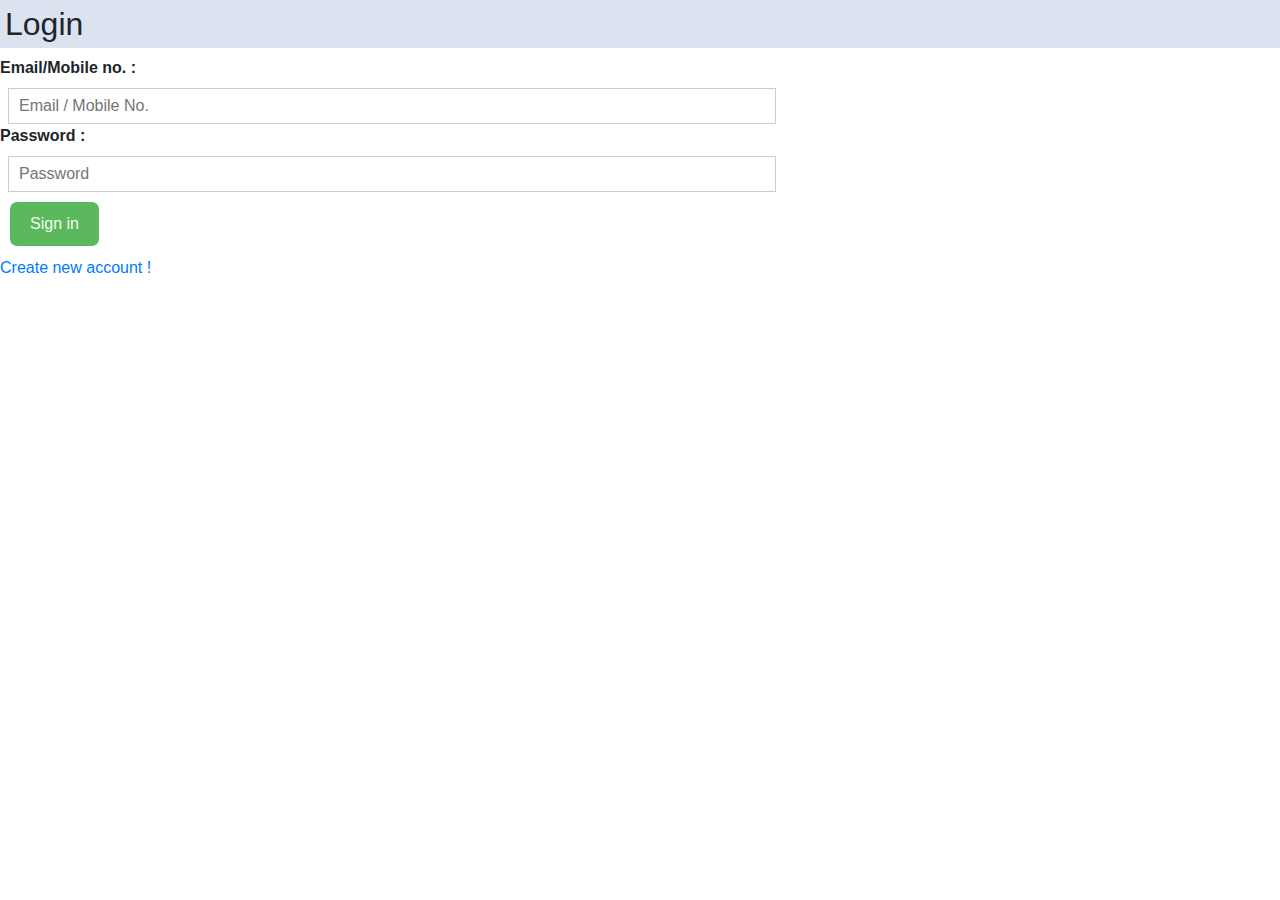
<file: index.html>
<!DOCTYPE html>
<html lang="en">

<head>
    <meta charset="UTF-8">
    <meta http-equiv="X-UA-Compatible" content="IE=edge">
    <meta name="viewport" content="width=device-width, initial-scale=1.0">
    <link rel="stylesheet" href="https://maxcdn.bootstrapcdn.com/bootstrap/4.0.0/css/bootstrap.min.css"
        integrity="sha384-Gn5384xqQ1aoWXA+058RXPxPg6fy4IWvTNh0E263XmFcJlSAwiGgFAW/dAiS6JXm" crossorigin="anonymous">
    <link rel="stylesheet" href="style.css">
    <title>Sign in</title>
</head>

<body>
    <h2>Login</h2>
    <form>
        <label for="email"><b>Email/Mobile no. :</b></label>
        <input type="text" name="email" id="email" placeholder="Email / Mobile No." required>
        <br>
        <label for="password"><b>Password :</b></label>
        <input type="password" name="password" id="password" placeholder="Password" required>
        </div>
        <input type="button" onclick="signin()" class="button" value="Sign in"><br>
        <a href="signup.html"> Create new account !</a>
    </form>
</body>
<script src="script.js"></script>

</html>
</file>
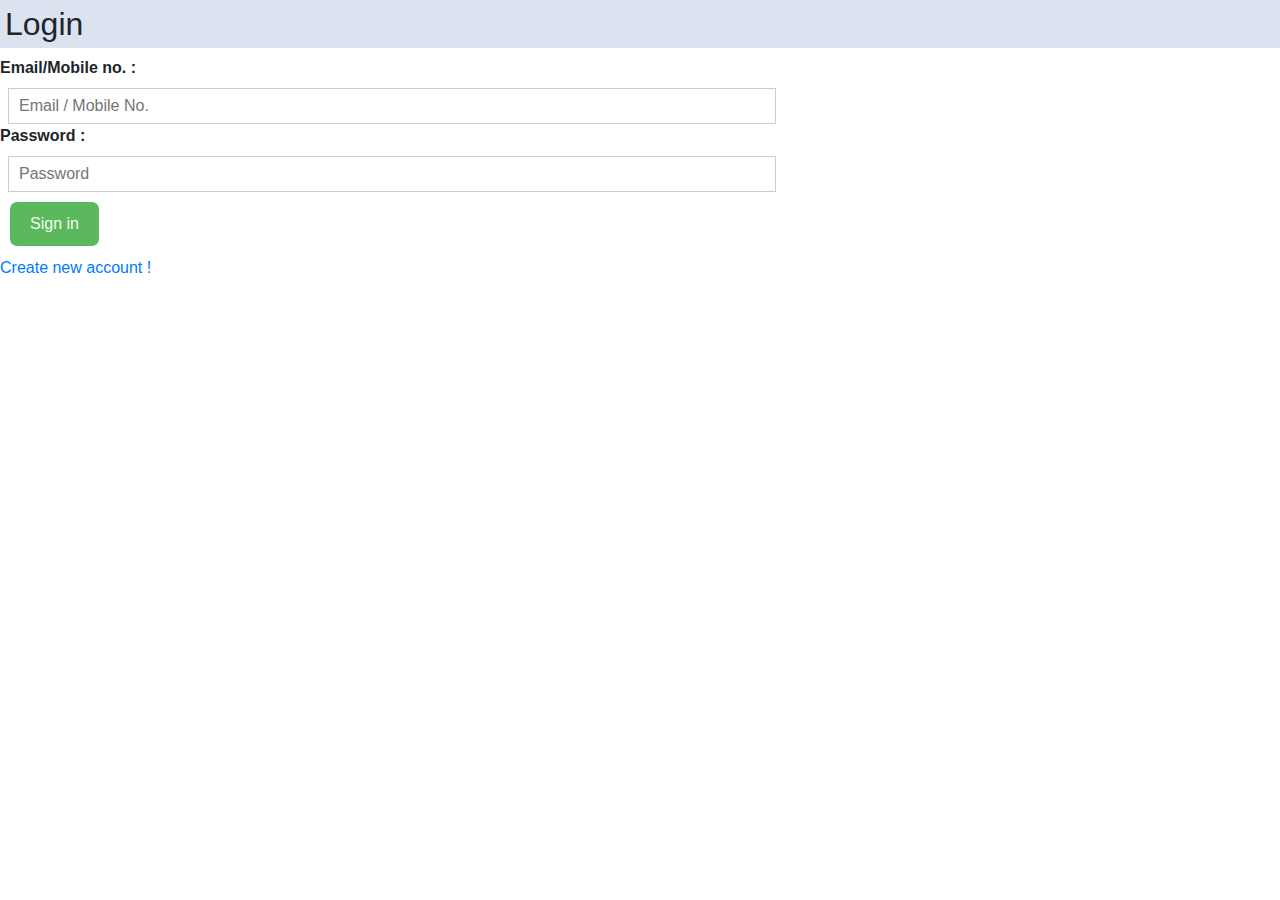
<file: home.html>
<!DOCTYPE html>
<html lang="en">

<head>
    <meta charset="UTF-8">
    <meta http-equiv="X-UA-Compatible" content="IE=edge">
    <meta name="viewport" content="width=device-width, initial-scale=1.0">
    <link rel="stylesheet" href="https://maxcdn.bootstrapcdn.com/bootstrap/4.0.0/css/bootstrap.min.css"
        integrity="sha384-Gn5384xqQ1aoWXA+058RXPxPg6fy4IWvTNh0E263XmFcJlSAwiGgFAW/dAiS6JXm" crossorigin="anonymous">
    <link rel="stylesheet" href="https://cdnjs.cloudflare.com/ajax/libs/font-awesome/5.15.3/css/all.min.css"
        integrity="sha512-iBBXm8fW90+nuLcSKlbmrPcLa0OT92xO1BIsZ+ywDWZCvqsWgccV3gFoRBv0z+8dLJgyAHIhR35VZc2oM/gI1w=="
        crossorigin="anonymous" referrerpolicy="no-referrer" />
    <link rel="stylesheet" href="style.css">
    <title>TODO List</title>
</head>
<script>
    function checkUser() {
        let activeUser = localStorage.getItem("active");
        // console.log(activeUser);
        if (activeUser == null) {
            window.location.href = "index.html";
            alert("Login First !");
        }
    }
</script>

<body onload="checkUser()">
    <ul>
        <a href="home.html">
            <li>Home</li>
        </a>
        <a href="profileView.html">
            <li>Profile</li>
        </a>
        <li style="float: right;"><button id="logout">Logout</button></li>
    </ul>
    <h5>
        <p style=" color: darkgray;" id="time"></p>
    </h5>
    <div class="container">
        <div class="leftSidebar">
            <div id="gif">
                <img src="" alt="" id="img" width="100%">
            </div>
        </div>
        <div class="main">
            <div class="cards">
                <h5>Enter text here:</h5>
                <textarea class="task" id="addTxt" rows="3"></textarea>
                <button class="button" id="addBtn">Add Note</button>
            </div>
            <hr>
        </div>
        <div class="rightSidebar">
            <p id="cityName"></p>
            <p id="temp"></p>
            <p id="weather"></p>
        </div>
    </div>
    <div id="note">
        
    </div>
    <!-- <div class="container my-3">
        <div class="card">
            <div class="card-body">
                <h5 class="card-title">Enter text here:</h5>
                <div class="form-group">
                    <textarea class="form-control" id="addTxt" rows="3"></textarea>
                </div>
                <button class="btn btn-success" id="addBtn">Add Note</button>
            </div>
        </div>
        <h4 style="color: gray;">Your Notes :</h4>
        <div id="notes" class="row container my-3">
        </div>
    </div> -->

    <script src="https://code.jquery.com/jquery-3.2.1.slim.min.js"
        integrity="sha384-KJ3o2DKtIkvYIK3UENzmM7KCkRr/rE9/Qpg6aAZGJwFDMVNA/GpGFF93hXpG5KkN"
        crossorigin="anonymous"></script>
    <script src="https://cdnjs.cloudflare.com/ajax/libs/popper.js/1.12.9/umd/popper.min.js"
        integrity="sha384-ApNbgh9B+Y1QKtv3Rn7W3mgPxhU9K/ScQsAP7hUibX39j7fakFPskvXusvfa0b4Q"
        crossorigin="anonymous"></script>
    <script src="https://maxcdn.bootstrapcdn.com/bootstrap/4.0.0/js/bootstrap.min.js"
        integrity="sha384-JZR6Spejh4U02d8jOt6vLEHfe/JQGiRRSQQxSfFWpi1MquVdAyjUar5+76PVCmYl"
        crossorigin="anonymous"></script>
</body>
<script src="script.js"></script>

</html>
</file>
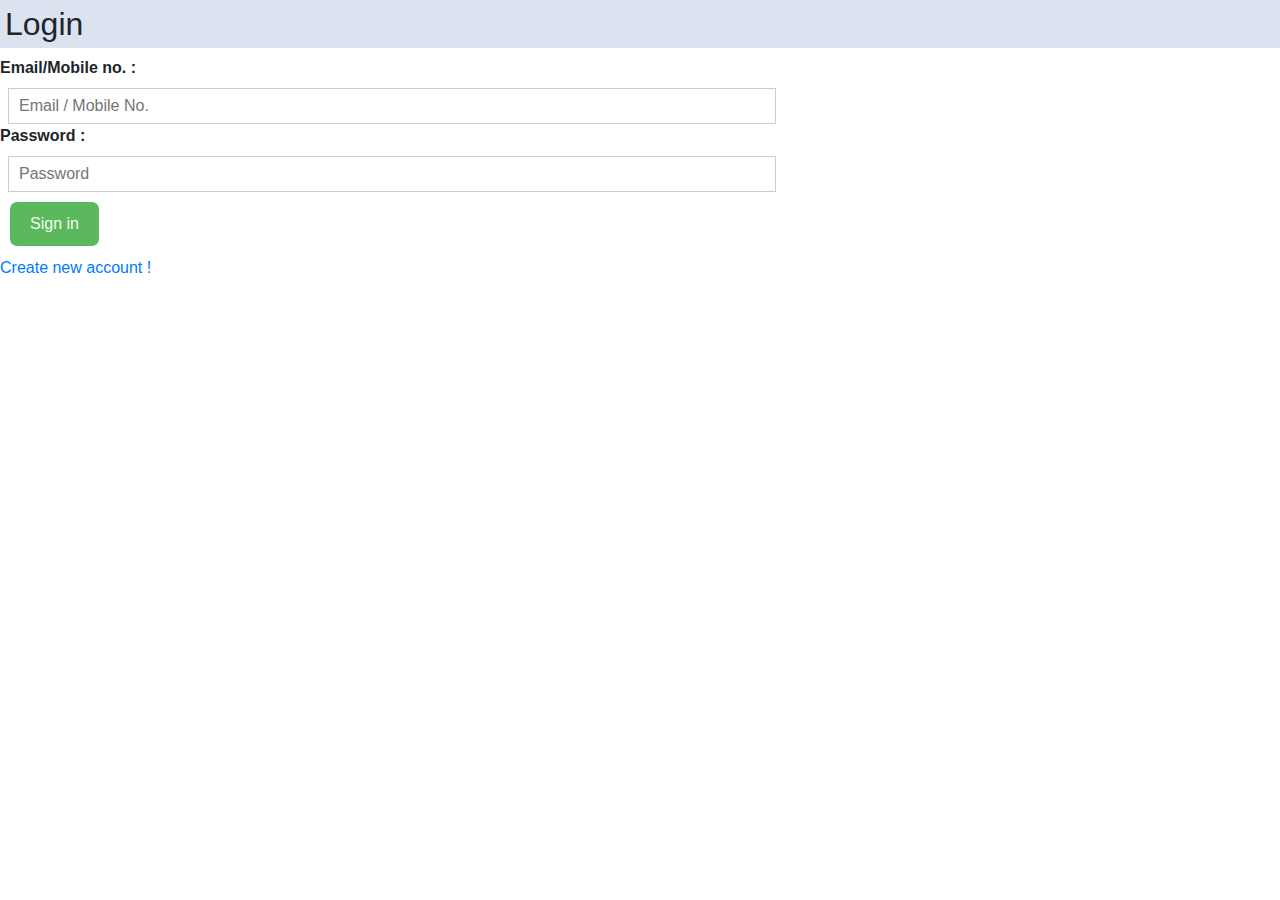
<file: profile.html>
<!DOCTYPE html>
<html lang="en">

<head>
    <meta charset="UTF-8">
    <meta http-equiv="X-UA-Compatible" content="IE=edge">
    <meta name="viewport" content="width=device-width, initial-scale=1.0">
    <link rel="stylesheet" href="https://maxcdn.bootstrapcdn.com/bootstrap/4.0.0/css/bootstrap.min.css"
        integrity="sha384-Gn5384xqQ1aoWXA+058RXPxPg6fy4IWvTNh0E263XmFcJlSAwiGgFAW/dAiS6JXm" crossorigin="anonymous">
    <link rel="stylesheet" href="style.css">
    <title>Profile</title>
</head>

<body onload="fillDetails()">
    <ul>
        <a href="home.html">
            <li>Home</li>
        </a>
        <a href="profileView.html">
            <li>Profile</li>
        </a>
        <li style="float: right;"><button id="logout">Logout</button></li>
    </ul>
    <form>
        <label for="fname"><b>First name :</b></label>
        <input type="text" name="fname" id="fname" placeholder="First name" required>
        <br>
        <label for="lname"><b>Last name :</b></label>
        <input type="text" name="lname" id="lname" placeholder="Last name" required>
        <br>
        <label for="email"><b>Email :</b></label>
        <input type="text" name="email" id="email" placeholder="Email" required>
        <br>
        <label for="mobile"><b>Mobile No. :</b></label>
        <input type="number" name="mobile" id="mobile" placeholder="Mobile No." required>
        <br>
        <label for="gender"><b>Gender :</b></label>
        <select name="gender" id="gender">
            <option value="0">Select</option>
            <option value="Male" id="male">Male</option>
            <option value="Female" id="female">Female</option>
            <option value="Other" id="other">Other</option>
        </select>

        <label for="dob"><b>Date of birth :</b></label>
        <input type="date" name="dob" id="dob">
        <br>
        <label for="password"><b>Password :</b></label>
        <input type="password" name="password" id="password" placeholder="Password" required>

        <input type="button" onclick="updateDetails()" class="btnUpdate" value="Update">
    </form>
    <!-- <a href="home.html"><button class="btnHome">Back</button></a> -->
</body>
<script src="script.js"></script>

</html>
</file>
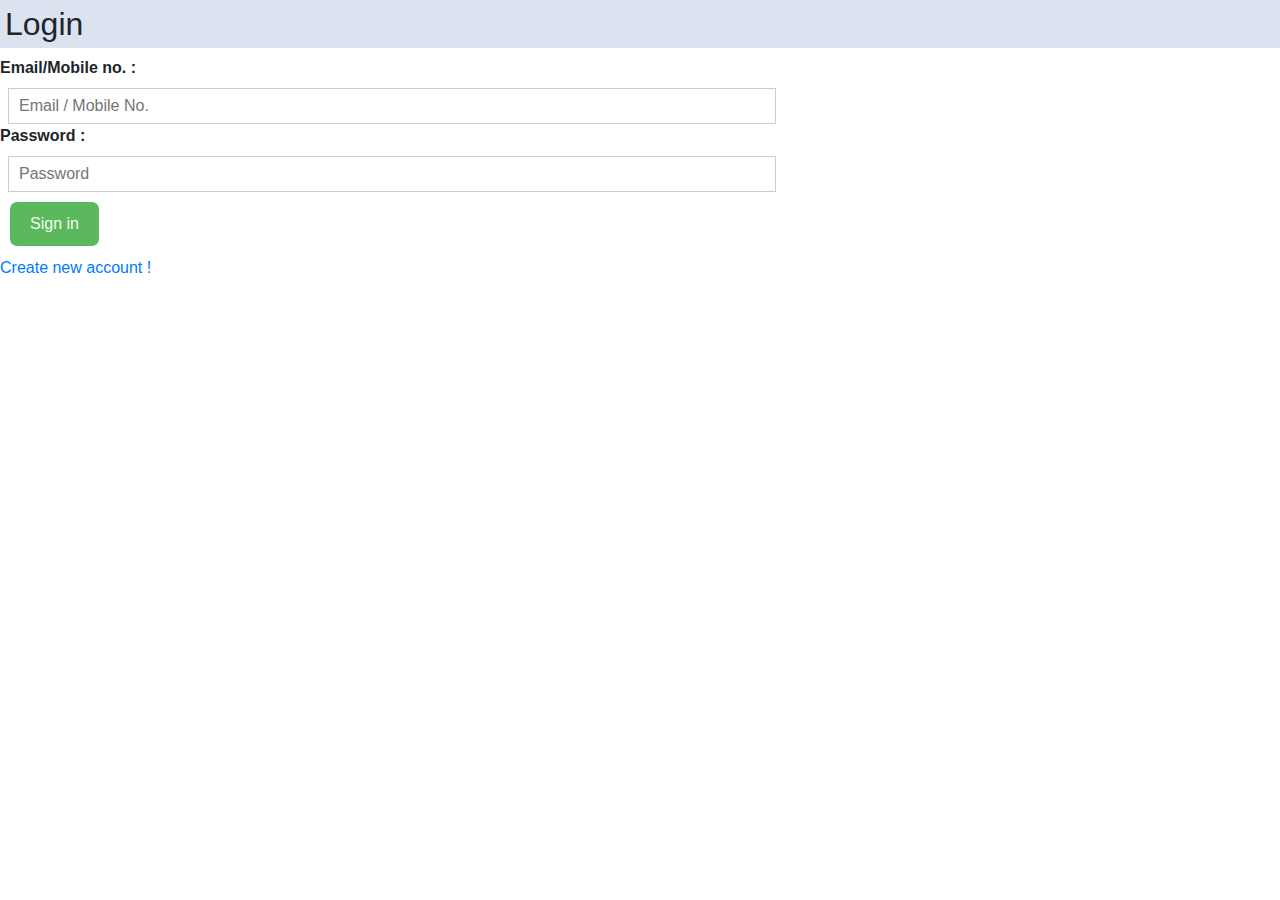
<file: profileView.html>
<!DOCTYPE html>
<html lang="en">

<head>
    <meta charset="UTF-8">
    <meta http-equiv="X-UA-Compatible" content="IE=edge">
    <meta name="viewport" content="width=device-width, initial-scale=1.0">
    <link rel="stylesheet" href="https://maxcdn.bootstrapcdn.com/bootstrap/4.0.0/css/bootstrap.min.css"
        integrity="sha384-Gn5384xqQ1aoWXA+058RXPxPg6fy4IWvTNh0E263XmFcJlSAwiGgFAW/dAiS6JXm" crossorigin="anonymous">
    <link rel="stylesheet" href="style.css">
    <title>Profile</title>
</head>

<body onload="userDetails()">
    <ul>
        <a href="home.html">
            <li>Home</li>
        </a>
        <a href="profileView.html">
            <li>Profile</li>
        </a>
        <li style="float: right;"><button id="logout">Logout</button></li>
    </ul>
    <div class="cards">
        <h2 id="name"></h2>
        <p id="mobile"></p>
        <p id="email"></p>
        <p id="dob"></p>
        <p id="gender"></p>
        <hr>
        <a href="profile.html"><button class="btnUpdate">Edit Details</button></a>
        <!-- <a href="home.html"><button class="btnHome">Back</button></a> -->
        <button id="deleteAc" onclick="deleteAccount()" class="btnLogout">Delete Account</button>
    </div>
</body>
<script src="script.js"></script>

</html>
</file>
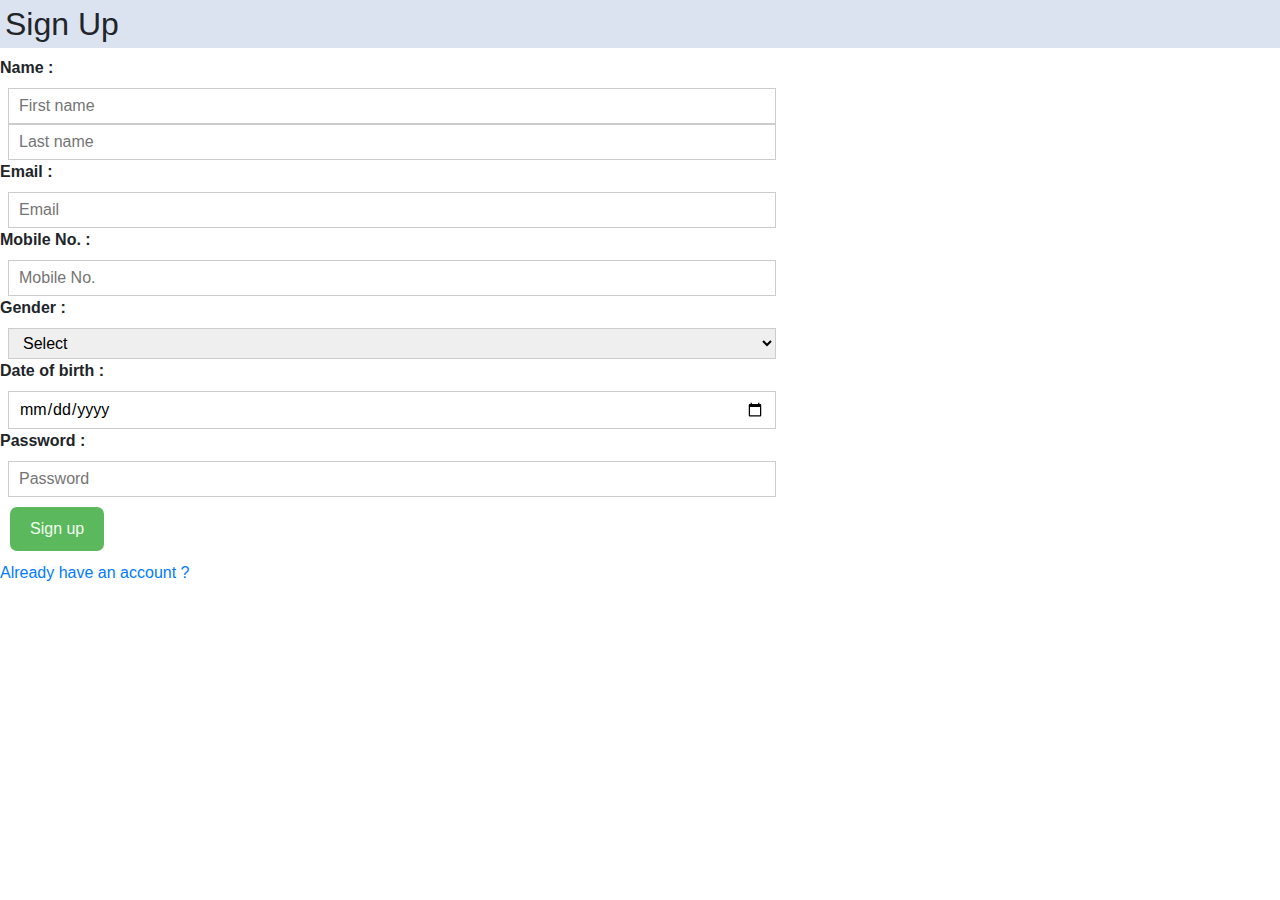
<file: signup.html>
<!DOCTYPE html>
<html lang="en">

<head>
    <meta charset="UTF-8">
    <meta http-equiv="X-UA-Compatible" content="IE=edge">
    <meta name="viewport" content="width=device-width, initial-scale=1.0">
    <link rel="stylesheet" href="https://maxcdn.bootstrapcdn.com/bootstrap/4.0.0/css/bootstrap.min.css"
        integrity="sha384-Gn5384xqQ1aoWXA+058RXPxPg6fy4IWvTNh0E263XmFcJlSAwiGgFAW/dAiS6JXm" crossorigin="anonymous">
    <link rel="stylesheet" href="style.css">
    <title>Signup</title>
</head>

<body>
    <h2>Sign Up</h2>
    <form>
        <label for="fname"><b>Name :</b></label>
        <input type="text" name="fname" id="fname" placeholder="First name" required>
        
        <input type="text" name="lname" id="lname" placeholder="Last name" required>
        <br>
        <label for="email"><b>Email :</b></label>
        <input type="email" name="email" id="email" placeholder="Email" required>
        <br>
        <label for="mobile"><b>Mobile No. :</b></label>
        <input type="number" name="mobile" id="mobile" placeholder="Mobile No." required>
        <br>
        <label for="gender"><b>Gender :</b></label>
        <select name="gender" id="gender">
            <option value="0">Select</option>
            <option value="Male" id="male">Male</option>
            <option value="Female" id="female">Female</option>
            <option value="Other" id="other">Other</option>
        </select>

        <label for="dob"><b>Date of birth :</b></label>
        <input type="date" name="dob" id="dob">
        <br>
        <label for="password"><b>Password :</b></label>
        <input type="password" name="password" id="password" placeholder="Password" required>
        <input type="button" onclick="checkMe()" class="button" value="Sign up"><br>
        <a href="index.html">Already have an account ?</a>
    </form>

</body>
<script src="script.js"></script>

</html>
</file>
<file: style.css>
* {
    margin: 0;
    padding: 0;
}
body {
    margin: 0;
    padding: 0;
    font-family: Verdana, Geneva, Tahoma, sans-serif;
}
ul {
    list-style-type: none;
    overflow: hidden;
    background-color: #333;
}
li {
    float: left;
    color: white;
    padding: 14px 16px;
}
li a {
    display: block;
    color: white;
    text-align: center;
    text-decoration: none;
}
li:hover {
    background-color: #111;
}
li button {
    background-color: #d9534f;
    color: whitesmoke;
    padding: 3px;
    border: none;
    cursor: pointer;
    border-radius: 4px;
}
.container {
    display: flex;
    justify-content: center;
    width: 1300px;
}
.leftSidebar, .main, .rightSidebar {
    /* border: 1px solid blue; */
    height: fit-content;
    width: fit-content;
}
.leftSidebar {
    width: 260px;
}
.main {
    width: 780px;
}
.rightSidebar {
    width: 260px;
}
.task {
    width: 90%;
    margin: 10px;
    border: 1px solid lightgray;
    border-radius: 5px;
}

.checked {
    text-decoration: line-through;
}
#gif {
    width: fit-content;
}
#note {
    overflow-y: scroll;
    height: 250px;
    margin: 0 auto;
}
form {
    width: 60%;
    /* border: 2px solid #f1f1f1; */
}
h2 {
    background-color: rgba(176, 196, 222, 0.472);
    padding: 5px;
}
input[type=text],input[type=email], input[type=password], input[type=date], input[type=number], select {
    width: 100%;
    padding: 5px 10px;
    margin: 0px 8px;
    display: inline-block;
    border: 1px solid #ccc;
    box-sizing: border-box;
}
.button {
    background-color: #5cb85c;
    color: honeydew;
    padding: 10px 20px;
    margin: 10px;
    border: none;
    cursor: pointer;
    border-radius: 7px;
}
.btnUpdate {
    background-color: #f0ad4e;
    color: black;
    padding: 10px 20px;
    margin: 10px;
    border: none;
    cursor: pointer;
    border-radius: 7px;
}
.btnHome {
    background-color: whitesmoke;
    color: black;
    padding: 10px 20px;
    margin: 10px;
    border: none;
    cursor: pointer;
    border-radius: 7px;
}
.btnLogout {
    background-color: #d9534f;
    color: whitesmoke;
    padding: 10px 20px;
    margin: 10px;
    border: none;
    cursor: pointer;
    border-radius: 7px;
}
.button:hover, .btnUpdate:hover, .btnHome:hover, .btnLogout:hover {
    opacity: 0.8;
}
.cards {
    box-shadow: 0 4px 8px 0;
    max-width: 400px;
    margin: 20px auto;
    text-align: center;
}
p {
    padding: 8px;
}

@media screen and (max-width: 1020px) {
    .leftSidebar {
        width: 200px;
    }
    .main {
        width: 619px;
    }
    .rightSidebar {
        width: 200px;
    }
}

@media screen and (max-width: 820px) {
    .leftSidebar {
        width: 159px;
    }
    .main {
        width: 500px;
    }
    .rightSidebar {
        width: 159px;
    }
}

@media screen and (max-width: 620px) {
    .container {
        display: block;
        width: auto;
    }
    .leftSidebar {
        width: 100%;
    }
    .main {
        width: 100%;
        clear: both;
    }
    .rightSidebar {
        width: 100%;
        text-align: center;
    }
}
</file>
